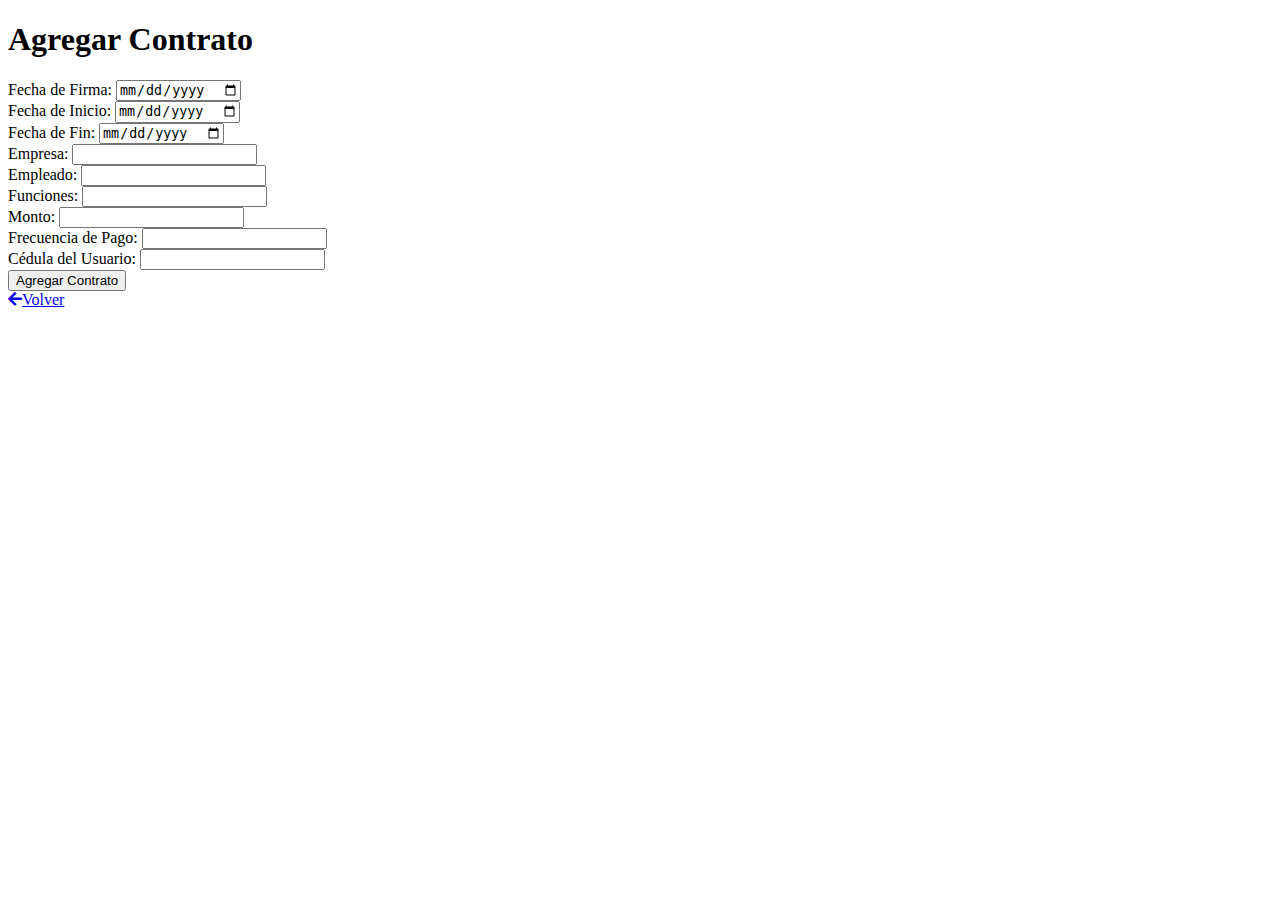
<file: crudspring/src/main/resources/templates/Contrato/agregar.html>
<!DOCTYPE html>
<html xmlns:th="http://www.thymeleaf.org">
<head>
    <meta charset="UTF-8">
    <title>Agregar Contrato</title>
    <link th:href="@{/css/agregar.css}" rel="stylesheet" type="text/css">
    <link rel="stylesheet" href="https://cdnjs.cloudflare.com/ajax/libs/font-awesome/5.15.3/css/all.min.css">
</head>
<body>
    <div class="container">
        <h1>Agregar Contrato</h1>

        <form action="/contrato/agregar" method="post">
            <div class="form-group">
                <label for="fechaFirma">Fecha de Firma:</label>
                <input type="date" id="fechaFirma" name="fechaFirma" required>
            </div>
            <div class="form-group">
                <label for="fechaInicio">Fecha de Inicio:</label>
                <input type="date" id="fechaInicio" name="fechaInicio" required>
            </div>
            <div class="form-group">
                <label for="fechaFin">Fecha de Fin:</label>
                <input type="date" id="fechaFin" name="fechaFin" required>
            </div>
            <div class="form-group">
                <label for="empresa">Empresa:</label>
                <input type="text" id="empresa" name="empresa" required>
            </div>
            <div class="form-group">
                <label for="empleado">Empleado:</label>
                <input type="text" id="empleado" name="empleado" required>
            </div>
            <div class="form-group">
                <label for="funciones">Funciones:</label>
                <input type="text" id="funciones" name="funciones" required>
            </div>
            <div class="form-group">
                <label for="monto">Monto:</label>
                <input type="number" id="monto" name="monto" required>
            </div>
            <div class="form-group">
                <label for="frecuenciaDePago">Frecuencia de Pago:</label>
                <input type="text" id="frecuenciaDePago" name="frecuenciaDePago" required>
            </div>
            <div class="form-group">
                <label for="usuarioCedula">Cédula del Usuario:</label>
                <input type="text" id="usuarioCedula" name="usuarioCedula" required>
            </div>
            <div class="form-group">
                <input type="submit" value="Agregar Contrato">
            </div>
        </form>
        
         <a href="javascript:history.back()" class="back-button"><i class="fas fa-arrow-left"></i>Volver</a>
        </a>
    </div>
</body>
</html>
</file>
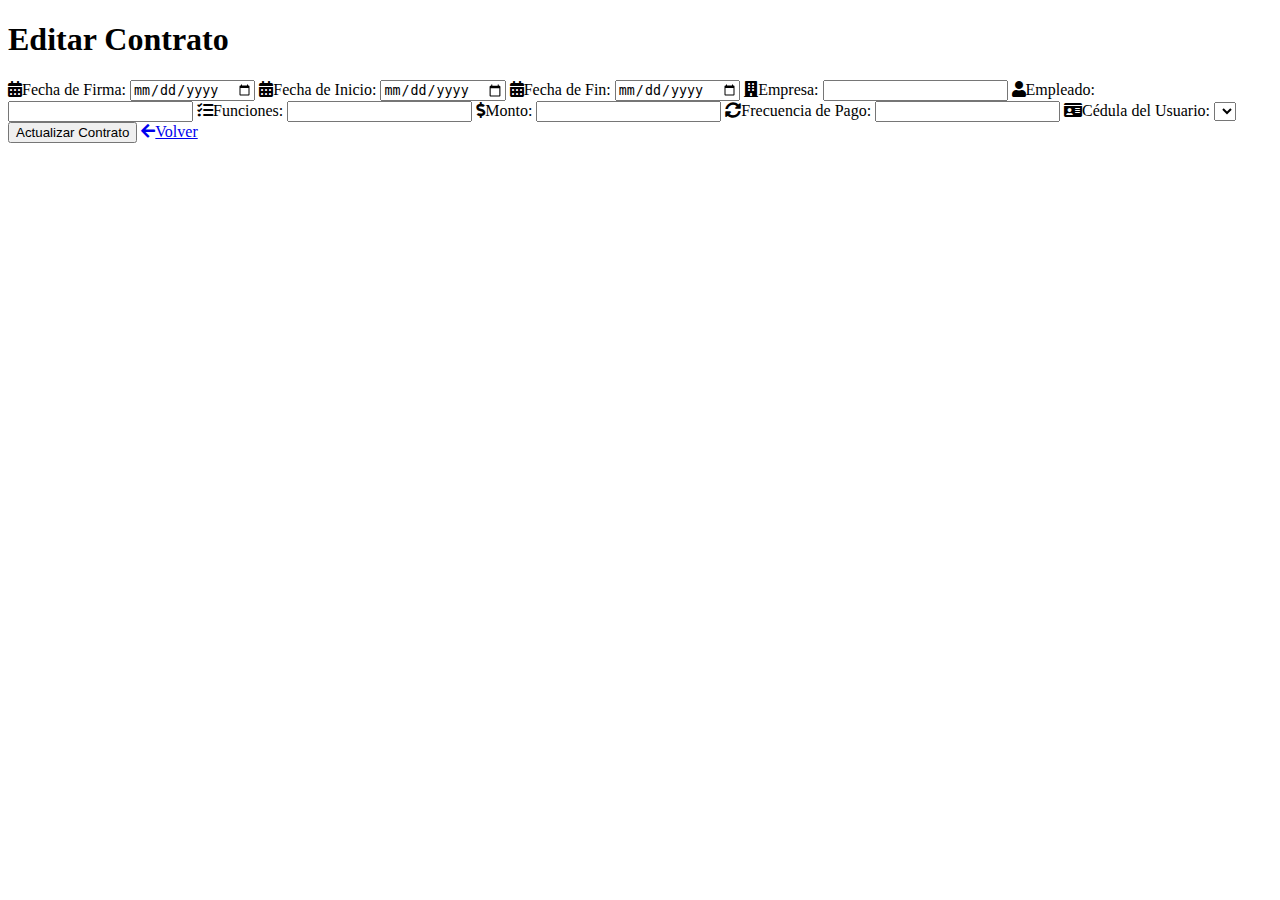
<file: crudspring/src/main/resources/templates/Contrato/editar.html>
<!DOCTYPE html>
<html xmlns:th="http://www.thymeleaf.org">
<head>
    <meta charset="UTF-8">
    <title>Editar Contrato</title>
    <link href="https://cdnjs.cloudflare.com/ajax/libs/font-awesome/5.15.3/css/all.min.css" rel="stylesheet">
   <link th:href="@{/css/editarC.css}" rel="stylesheet" type="text/css">
</head>
<body>
    <div class="container">
        <h1>Editar Contrato</h1>
        <form th:action="@{/contrato/editar}" th:object="${contrato}" method="post">
            <input type="hidden" th:field="*{id}">
            
            <label><i class="fas fa-calendar-alt"></i>Fecha de Firma:</label>
            <input type="date" th:field="*{fechaFirma}" required>
            
            <label><i class="fas fa-calendar-alt"></i>Fecha de Inicio:</label>
            <input type="date" th:field="*{fechaInicio}" required>
            
            <label><i class="fas fa-calendar-alt"></i>Fecha de Fin:</label>
            <input type="date" th:field="*{fechaFin}" required>
            
            <label><i class="fas fa-building"></i>Empresa:</label>
            <input type="text" th:field="*{empresa}" required>
            
            <label><i class="fas fa-user"></i>Empleado:</label>
            <input type="text" th:field="*{empleado}" required>
            
            <label><i class="fas fa-tasks"></i>Funciones:</label>
            <input type="text" th:field="*{funciones}" required>
            
            <label><i class="fas fa-dollar-sign"></i>Monto:</label>
            <input type="number" th:field="*{monto}" required>
            
            <label><i class="fas fa-sync-alt"></i>Frecuencia de Pago:</label>
            <input type="text" th:field="*{frecuenciaDePago}" required>
            
            <label><i class="fas fa-id-card"></i>Cédula del Usuario:</label>
            <select th:field="*{usuarioCedula}" required>
                <option th:each="cedula : ${cedulas}" th:value="${cedula}" th:text="${cedula}"></option>
            </select>
            
            <div class="buttons">
                <input type="submit" value="Actualizar Contrato">
                <a href="javascript:history.back()" class="back-button"><i class="fas fa-arrow-left"></i>Volver</a>
            </div>
        </form>
    </div>
</body>
</html>
</file>
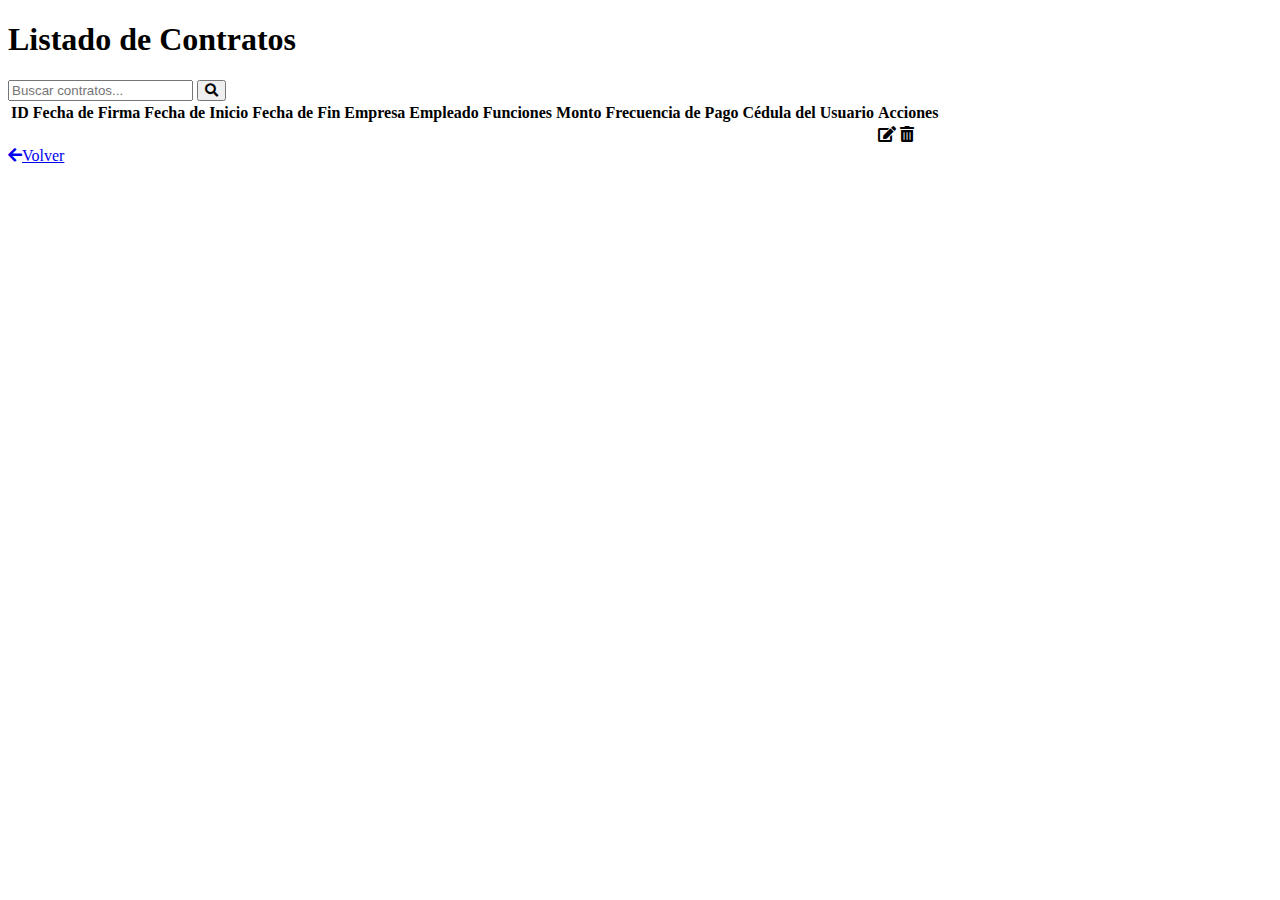
<file: crudspring/src/main/resources/templates/Contrato/listar.html>
<!DOCTYPE html>
<html xmlns:th="http://www.thymeleaf.org">
<head>
    <meta charset="UTF-8">
    <title>Listado de Contratos</title>
    <link th:href="@{/css/listarC.css}" rel="stylesheet" type="text/css">
    <link rel="stylesheet" href="https://cdnjs.cloudflare.com/ajax/libs/font-awesome/5.15.3/css/all.min.css" integrity="sha512-..." crossorigin="anonymous" />
</head>
<body>
    <div class="container">
        <h1>Listado de Contratos</h1>
        
        <div class="search-container">
            <input type="text" id="searchInput" placeholder="Buscar contratos...">
            <button id="searchButton"><i class="fas fa-search"></i></button>
        </div>

        <table>
            <thead>
                <tr>
                    <th>ID</th>
                    <th>Fecha de Firma</th>
                    <th>Fecha de Inicio</th>
                    <th>Fecha de Fin</th>
                    <th>Empresa</th>
                    <th>Empleado</th>
                    <th>Funciones</th>
                    <th>Monto</th>
                    <th>Frecuencia de Pago</th>
                    <th>Cédula del Usuario</th>
                    <th>Acciones</th>
                </tr>
            </thead>
            <tbody>
                <tr th:each="contrato : ${contratos}">
                    <td th:text="${contrato.id}"></td>
                    <td th:text="${contrato.fechaFirma}"></td>
                    <td th:text="${contrato.fechaInicio}"></td>
                    <td th:text="${contrato.fechaFin}"></td>
                    <td th:text="${contrato.empresa}"></td>
                    <td th:text="${contrato.empleado}"></td>
                    <td th:text="${contrato.funciones}"></td>
                    <td th:text="${contrato.monto}"></td>
                    <td th:text="${contrato.frecuenciaDePago}"></td>
                    <td th:text="${contrato.usuarioCedula}"></td>
                    <td>
                        <a th:href="@{/contrato/editar/{id}(id=${contrato.id})}"><i class="fas fa-edit"></i></a>
                        <a th:href="@{/contrato/eliminar/{id}(id=${contrato.id})}"><i class="fas fa-trash-alt"></i></a>
                    </td>
                </tr>
            </tbody>
        </table>
        
        <a href="javascript:history.back()" class="back-button"><i class="fas fa-arrow-left"></i>Volver</a>
    </div>

    <script>
        document.getElementById("searchButton").addEventListener("click", function() {
            var input, filter, table, tr, td, i, txtValue;
            input = document.getElementById("searchInput");
            filter = input.value.toUpperCase();
            table = document.getElementsByTagName("table")[0];
            tr = table.getElementsByTagName("tr");
        
            for (i = 0; i < tr.length; i++) {
                td = tr[i].getElementsByTagName("td")[0];
                if (td) {
                    txtValue = td.textContent || td.innerText;
                    if (txtValue.toUpperCase().indexOf(filter) > -1) {
                        tr[i].style.display = "";
                    } else {
                        tr[i].style.display = "none";
                    }
                }
            }
        });
    </script>
</body>
</html>
</file>
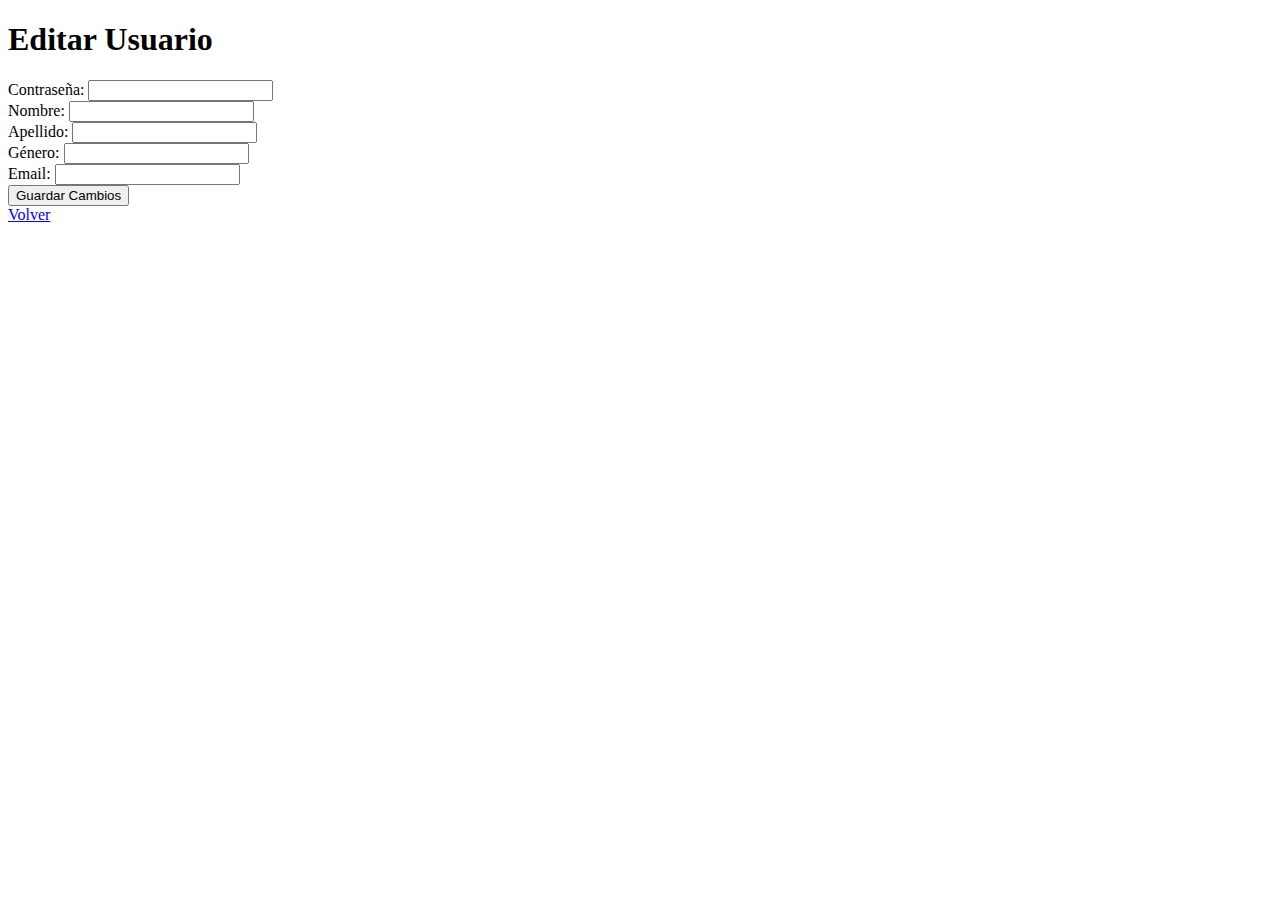
<file: crudspring/src/main/resources/templates/Usuario/editar.html>
<!DOCTYPE html>
<html xmlns:th="http://www.thymeleaf.org">
<head>
    <meta charset="UTF-8">
    <title>Editar Usuario</title>
    <link th:href="@{/css/editarU.css}" rel="stylesheet" type="text/css">
</head>
<body>
    <div class="container">
        <h1>Editar Usuario</h1>

        <form action="#" th:action="@{/usuario/editar}" th:object="${usuario}" method="post">
            <input type="hidden" th:field="*{cc}">
            <div class="form-group">
                <label for="pass">Contraseña:</label>
                <input type="password" id="pass" th:field="*{pass}" required>
            </div>
            <div class="form-group">
                <label for="nombre">Nombre:</label>
                <input type="text" id="nombre" th:field="*{nombre}" required>
            </div>
            <div class="form-group">
                <label for="apellido">Apellido:</label>
                <input type="text" id="apellido" th:field="*{apellido}" required>
            </div>
            <div class="form-group">
                <label for="genero">Género:</label>
                <input type="text" id="genero" th:field="*{genero}" required>
            </div>
            <div class="form-group">
                <label for="email">Email:</label>
                <input type="email" id="email" th:field="*{email}" required>
            </div>
            <div class="form-group">
                <button type="submit">Guardar Cambios</button>
            </div>
        </form>
        
        <a href="javascript:history.back()" class="back-button"><i class="fas fa-arrow-left"></i>Volver</a>
        </a>
    </div>
</body>
</html>
</file>
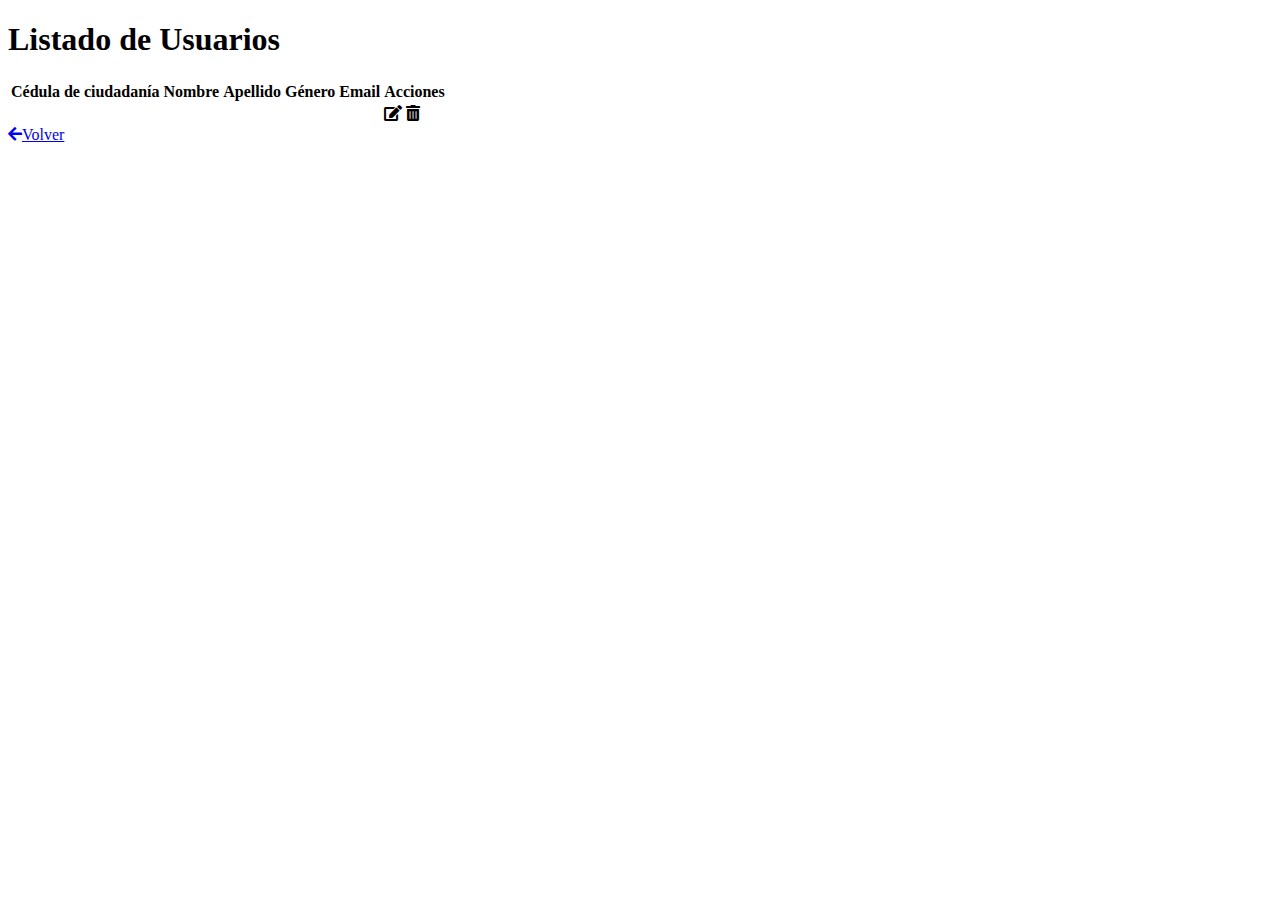
<file: crudspring/src/main/resources/templates/Usuario/listar.html>
<!DOCTYPE html>
<html xmlns:th="http://www.thymeleaf.org">
<head>
    <meta charset="UTF-8">
    <title>Listado de Usuarios</title>
    <link rel="stylesheet" href="https://cdnjs.cloudflare.com/ajax/libs/font-awesome/5.15.3/css/all.min.css" integrity="sha512-..." crossorigin="anonymous" />
    <link th:href="@{/css/listarU.css}" rel="stylesheet" type="text/css">
</head>
<body>
    <div class="container">
        <h1>Listado de Usuarios</h1>
        <table>
            <thead>
                <tr>
                    <th>Cédula de ciudadanía</th>
                    <th>Nombre</th>
                    <th>Apellido</th>
                    <th>Género</th>
                    <th>Email</th>
                    <th>Acciones</th>
                </tr>
            </thead>
            <tbody>
                <tr th:each="usuario : ${usuarios}">
                    <td th:text="${usuario.cc}"></td>
                    <td th:text="${usuario.nombre}"></td>
                    <td th:text="${usuario.apellido}"></td>
                    <td th:text="${usuario.genero}"></td>
                    <td th:text="${usuario.email}"></td>
                    <td>
                        <a th:href="@{/usuario/editar/{cc}(cc=${usuario.cc})}" class="btn-editar"><i class="fas fa-edit"></i></a>
                        <a th:href="@{/usuario/eliminar/{cc}(cc=${usuario.cc})}" class="btn-eliminar"><i class="fas fa-trash-alt"></i></a>
                    </td>
                </tr>
            </tbody>
        </table>
        <a href="#" onclick="window.history.back();" class="btn-atras"><i class="fas fa-arrow-left"></i>Volver</a>
    </div>
</body>
</html>
</file>
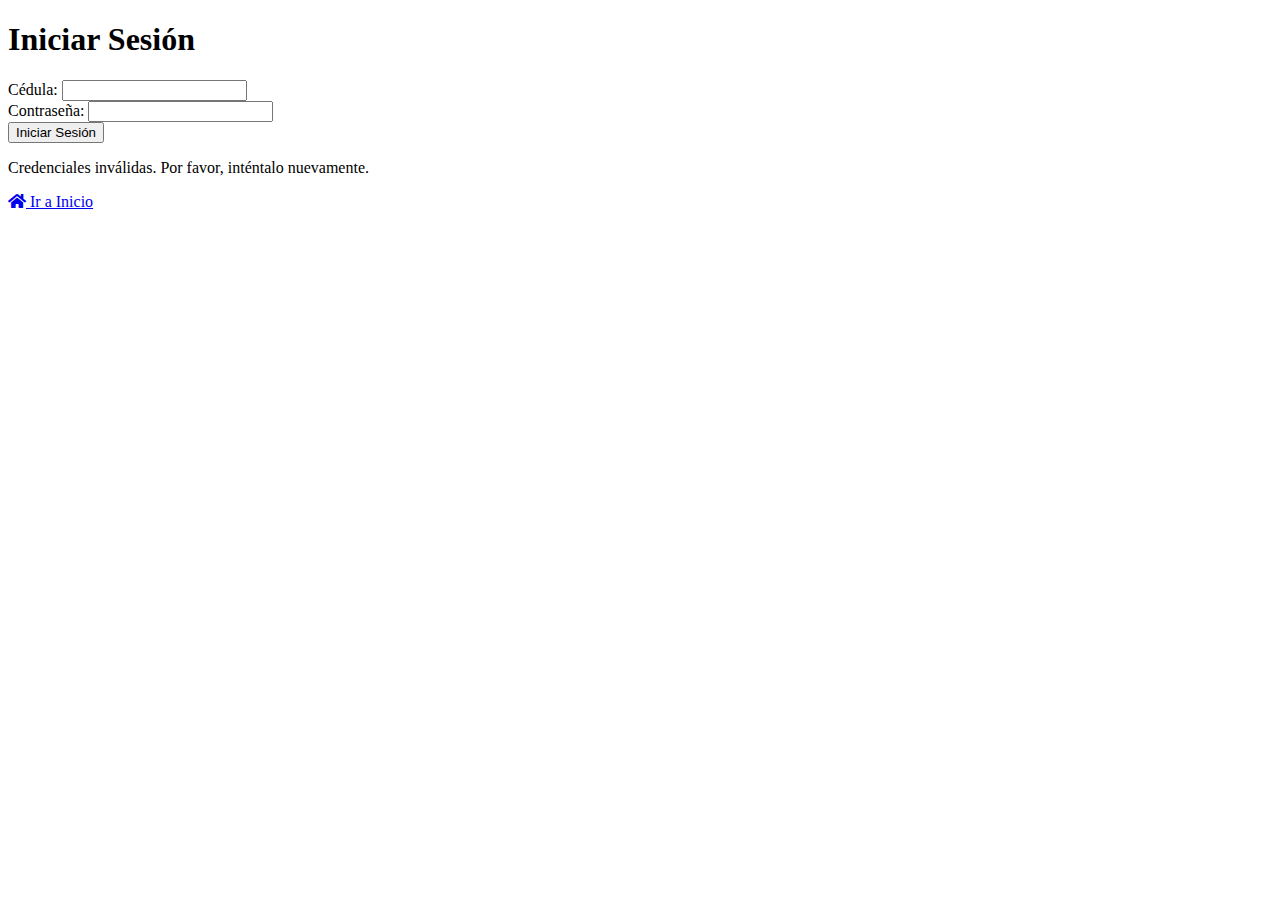
<file: crudspring/src/main/resources/templates/Usuario/login.html>
<!DOCTYPE html>
<html>
<head>
    <meta charset="UTF-8">
    <title>Iniciar Sesión</title>
    <link th:href="@{/css/login.css}" rel="stylesheet" type="text/css">
    <link rel="stylesheet" href="https://cdnjs.cloudflare.com/ajax/libs/font-awesome/5.15.3/css/all.min.css" integrity="sha512-..." crossorigin="anonymous" />
</head>
<body>
    <div class="container">
        <h1 class="text-center">Iniciar Sesión</h1>
        
        <form action="/usuario/login" method="post">
            <div class="form-group">
                <label for="cc">Cédula:</label>
                <input type="number" id="cc" name="cc" required>
            </div>
            <div class="form-group">
                <label for="pass">Contraseña:</label>
                <input type="password" id="pass" name="pass" required>
            </div>
            <div class="form-group">
                <input type="submit" value="Iniciar Sesión" class="btn">
            </div>
        </form>
        
        <p th:if="${param.error}" class="error-message">Credenciales inválidas. Por favor, inténtalo nuevamente.</p>
        
        <div class="text-center">
            <a href="/" class="btn"><i class="fas fa-home"></i> Ir a Inicio</a>
        </div>
    </div>
</body>
</html>
</file>
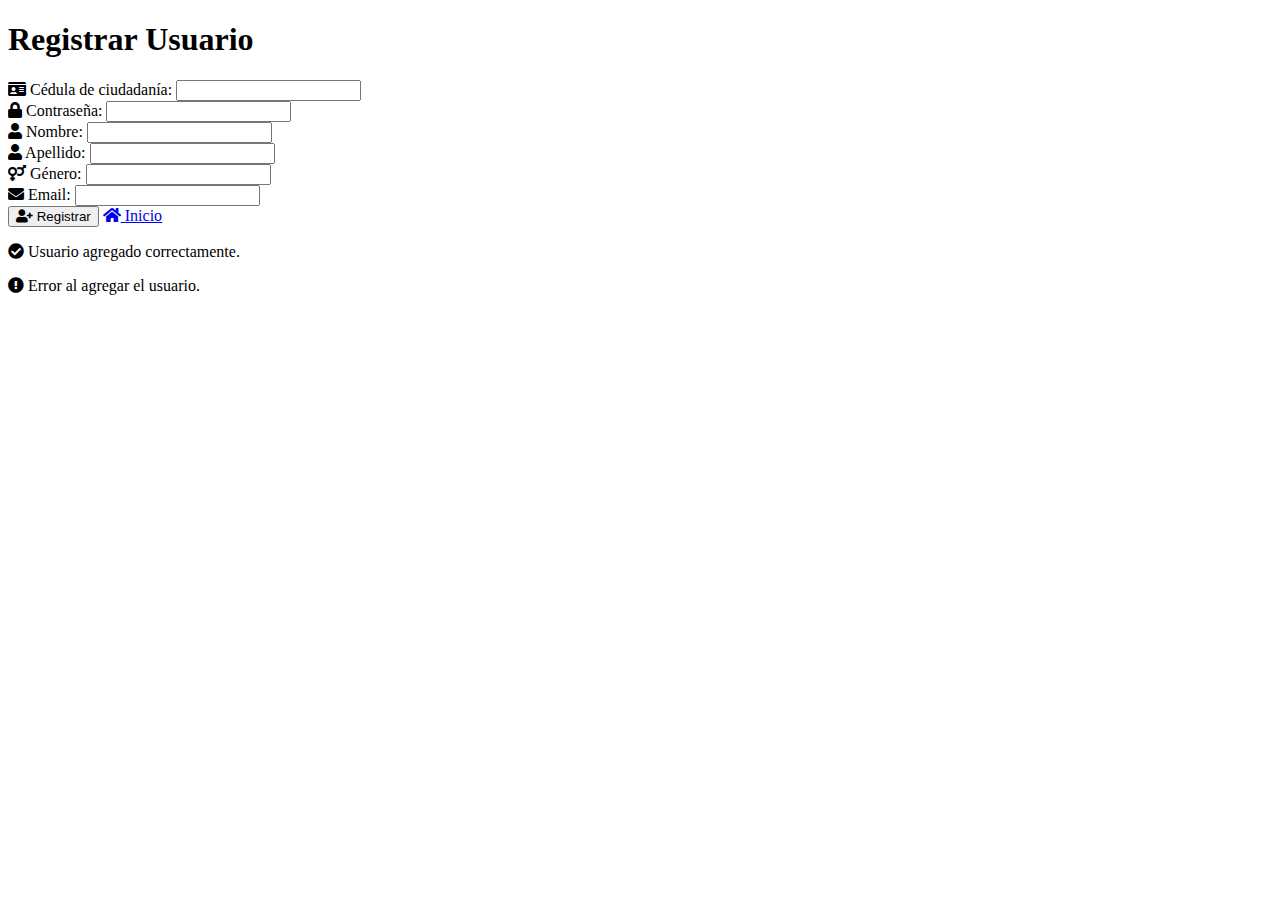
<file: crudspring/src/main/resources/templates/Usuario/registrar.html>
<!DOCTYPE html>
<html xmlns:th="http://www.thymeleaf.org">
<head>
    <meta charset="UTF-8">
    <title>Registrar Usuario</title>
    <link th:href="@{/css/registrar.css}" rel="stylesheet" type="text/css">
    <link rel="stylesheet" href="https://cdnjs.cloudflare.com/ajax/libs/font-awesome/5.15.3/css/all.min.css" integrity="sha512-..." crossorigin="anonymous" />
</head>
<body>
    <div class="container">
        <h1>Registrar Usuario</h1>
        <form action="#" th:action="@{/usuario/registrar}" th:object="${usuario}" method="post">
            <div class="form-group">
                <label for="cc"><i class="fas fa-id-card"></i> Cédula de ciudadanía:</label>
                <input type="text" id="cc" th:field="*{cc}" required>
            </div>
            <div class="form-group">
                <label for="pass"><i class="fas fa-lock"></i> Contraseña:</label>
                <input type="password" id="pass" th:field="*{pass}" required>
            </div>
            <div class="form-group">
                <label for="nombre"><i class="fas fa-user"></i> Nombre:</label>
                <input type="text" id="nombre" th:field="*{nombre}" required>
            </div>
            <div class="form-group">
                <label for="apellido"><i class="fas fa-user"></i> Apellido:</label>
                <input type="text" id="apellido" th:field="*{apellido}" required>
            </div>
            <div class="form-group">
                <label for="genero"><i class="fas fa-venus-mars"></i> Género:</label>
                <input type="text" id="genero" th:field="*{genero}" required>
            </div>
            <div class="form-group">
                <label for="email"><i class="fas fa-envelope"></i> Email:</label>
                <input type="email" id="email" th:field="*{email}" required>
            </div>
            <div class="form-group">
                <button type="submit" class="btn"><i class="fas fa-user-plus"></i> Registrar</button>
                <a href="/" class="btn"><i class="fas fa-home"></i> Inicio</a>
            </div>
        </form>
        <div th:if="${agregado}">
            <p class="success-message"><i class="fas fa-check-circle"></i> Usuario agregado correctamente.</p>
        </div>
        <div th:if="${error}">
            <p class="error-message"><i class="fas fa-exclamation-circle"></i> Error al agregar el usuario.</p>
        </div>
    </div>
</body>
</html>
</file>
